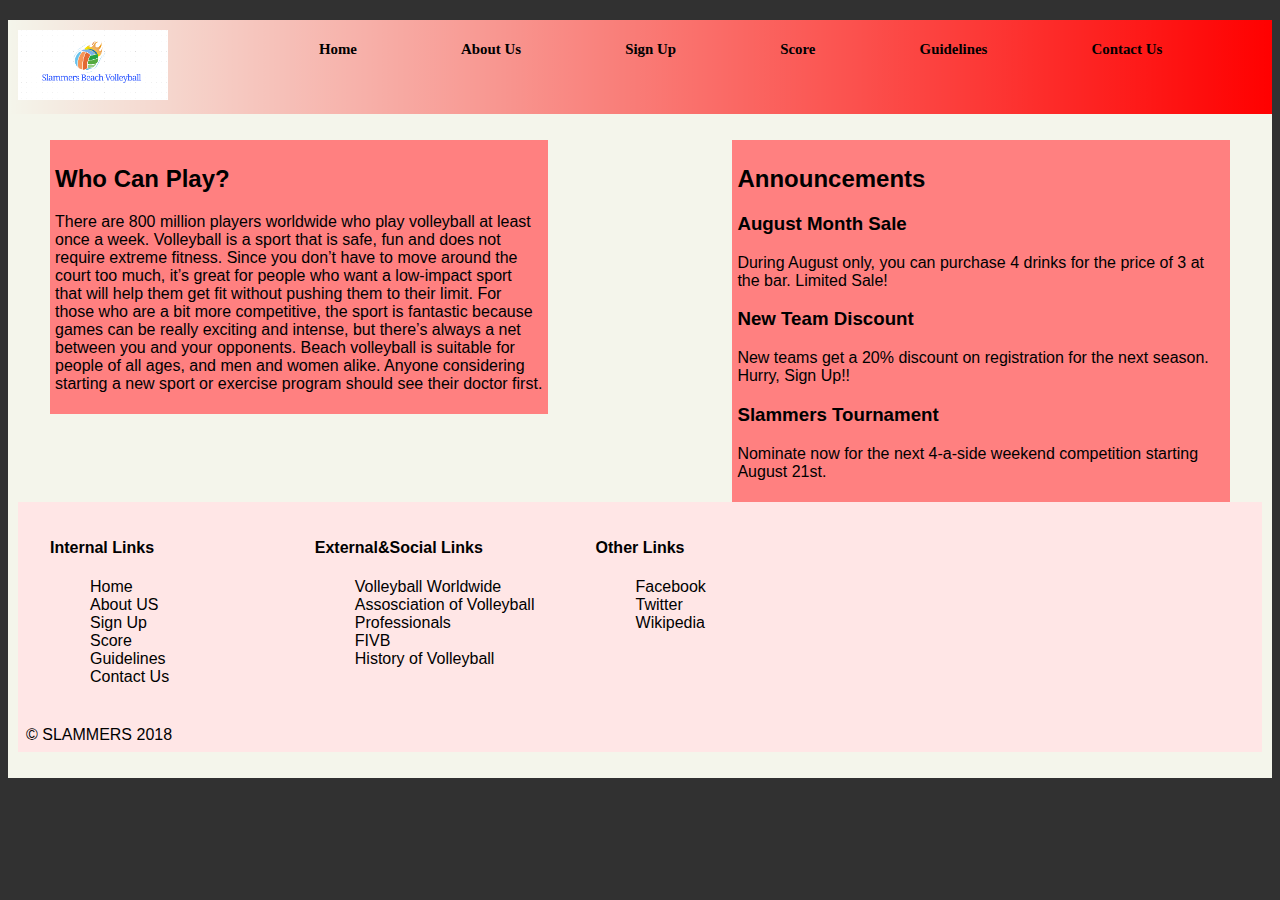
<file: jc431933/Website/index.html>
<!doctype html>
<html>
    <head>
        <meta charset="utf-8">
        <title>SLAMMERS VOLLEYBALL</title>
        <link href="http://fonts.googleapis.com/css?family=Love+Ya+Like+A+Sister" rel="stylesheet" type="text/css">
        <link rel="stylesheet" type="text/css" href="styles/main.css" />
        <link href="styles/responsive.css" rel="stylesheet"  media="screen and (max-width: 960px)">
        <meta name="viewport" content="width=device-width, initial-scale=1.0">
        <meta content="text/html; charset=utf-8" http-equiv="Content-Type">
    </head>
    
    <body>
        <div class="wrapper">
            <header>
       <img src='images/logo.png' style="width:150px; height:auto">
         
         <nav>

                <ul>
                    <li><a href="index.html">Home</a></li>
                    <li><a href="aboutus.html">About Us</a></li>
                    <li><a href="signup.html">Sign Up</a></li>
                    <li><a href="score.html">Score</a></li>
                    <li><a href="Guidelines.html">Guidelines</a></li>
                    <li><a href="contactus.html">Contact Us</a></li>
                </ul>
            </nav>
            
            </header>
            <div id ="content-wrapper">
                <section id="col1">
                  
                   <h2>Who Can Play?</h2>
                    <p>There are 800 million players worldwide who play volleyball at least once a week. Volleyball is a sport that is safe, fun and does not require extreme fitness. Since you don’t have to move around the court too much, it’s great for people who want a low-impact sport that will help them get fit without pushing them to their limit. For those who are a bit more competitive, the sport is fantastic because games can be really exciting and intense, but there’s always a net between you and your opponents. 
                    Beach volleyball is suitable for people of all ages, and men and women alike.
                    Anyone considering starting a new sport or exercise program should see their doctor first.</p>
                </section>
                <section id="col2">
                    <h2>Announcements</h2>
                   <h3>August Month Sale</h3>
                        <p> During August only, you can purchase 4 drinks for the price of 3 at the bar. Limited Sale!</p>
                    <h3>New Team Discount</h3>
                        <p>New teams get a 20% discount on registration for the next season. Hurry, Sign Up!!</p>
                        <h3>Slammers Tournament</h3>
                        <p> Nominate now for the next 4-a-side weekend competition starting <br>August 21st.</p>
            

                </section>
            
   <footer>
<div id="links-wrapper">
          <section id = "col3" class="footer-links-wrapper">
            <h4>Internal Links</h4>
                        <ul>
                    <li><a href="index.html">Home</a></li>
                    <li><a href="aboutus.html">About US</a></li>
                    <li><a href="signup.html">Sign Up</a></li>
                    <li><a href="score.html">Score</a></li>
                    <li><a href="guidelines.html">Guidelines</a></li>
                    <li><a href="contactus.html">Contact Us</a></li>
                </ul>
          </section>
          <section id = "col4" class="footer-links-wrapper">
            <h4>External&Social Links</h4>
                        <ul>
                        <li><a href="http://www.volleyball.org/ ">Volleyball Worldwide</a></li>
                            <li><a href="avp.com">Assosciation of Volleyball Professionals</a></li>
                            <li><a href="http://www.fivb.org/EN/beachvolleyball/ "> FIVB</a></li>
                            <li><a href="http://www.volleyball.org/whatis.html ">History of Volleyball</a></li>
                        </ul>
          </section>
          <section id = "col5" class="footer-links-wrapper">
            <h4>Other Links</h4>
                      
                        <ul>
                        <li><a href="https://www.facebook.com/Slammers-Beach-Volleyball-773157876228008/">Facebook</a></li>
                            <li><a href="twitter.com/Slammers-Beach-Volleyball">Twitter</a></li>
                            <li><a href="https://en.wikipedia.org/wiki/Volleyball">Wikipedia</a></li>
                        </ul>
          </section>
          </section>


        </div>
        <div id = "copyright-wrapper">
          <p>&#169; SLAMMERS 2018</p>
        </div>
</footer>
        </div>
        </div>
    </body>
</html>
</file>
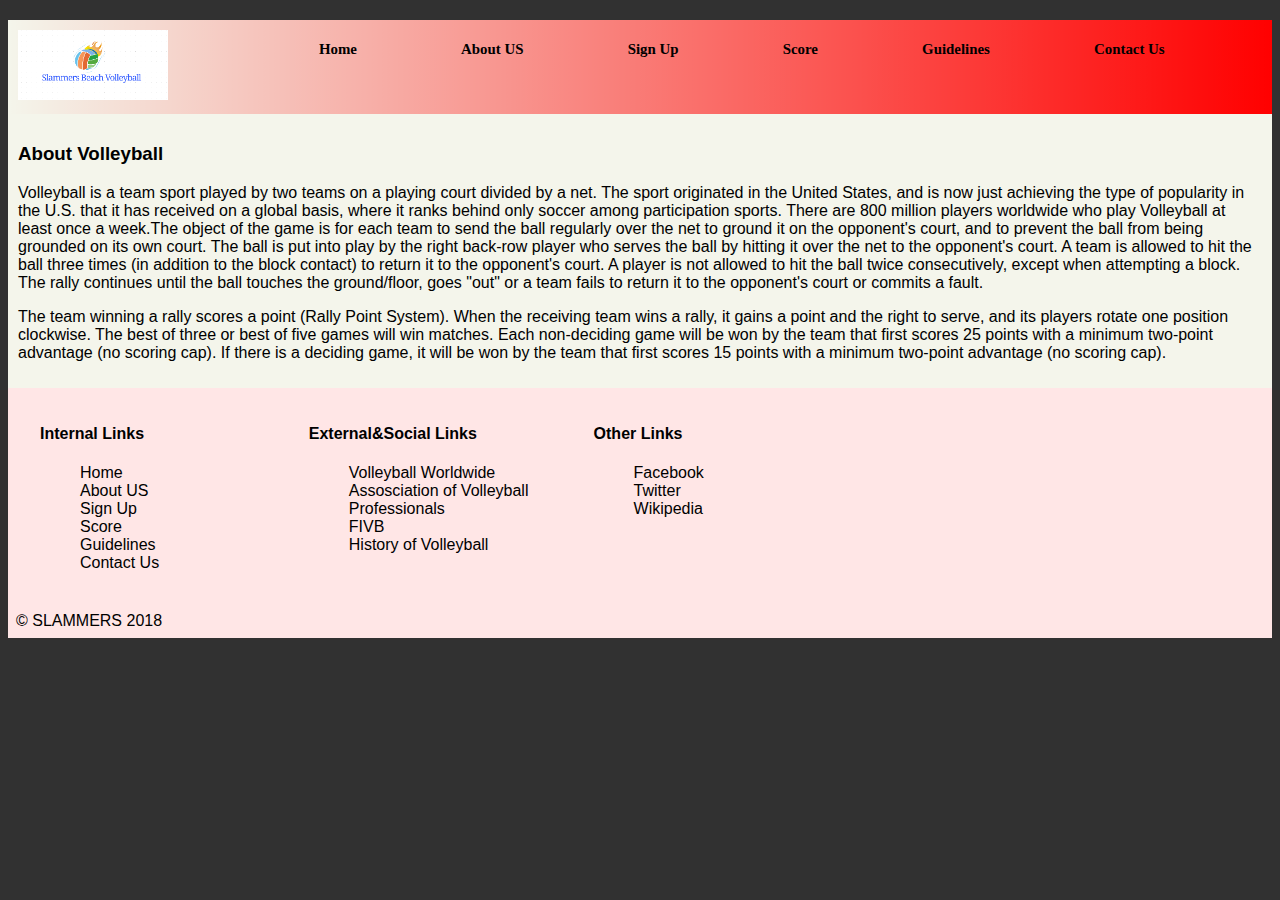
<file: jc431933/Website/aboutus.html>
<!doctype html>
<html>
    <head>
        <meta charset="utf-8">
        <title>SLAMMERS</title>
        <link href="http://fonts.googleapis.com/css?family=Love+Ya+Like+A+Sister" rel="stylesheet" type="text/css">
        <link rel="stylesheet" type="text/css" href="styles/main.css" />
        <link href="styles/responsive.css" rel="stylesheet"  media="screen and (max-width: 960px)">
        <meta name="viewport" content="width=device-width, initial-scale=1.0">
        <meta content="text/html; charset=utf-8" http-equiv="Content-Type">
    </head>
    

        <div class="wrapper">
             <header>
       <img src='images/logo.png' style="width:150px; height:auto">
         
         <nav>
                  <ul>
                   <li><a href="index.html">Home</a></li>
                    <li><a href="aboutus.html">About US</a></li>
                    <li><a href="signup.html">Sign Up</a></li>
                    <li><a href="score.html">Score</a></li>
                    <li><a href="guidelines.html">Guidelines</a></li>
                    <li><a href="contactus.html">Contact Us</a></li>
                </ul>
            </nav>
            </header>
            <div id ="content-wrapper">
                <h3>About Volleyball </h3>
                   <p>Volleyball is a team sport played by two teams on a playing court divided by a net. 
The sport originated in the United States, and is now just achieving the type of popularity in the U.S. that it has received on a global basis, where it ranks behind only soccer among participation sports. There are 800 million players worldwide who play Volleyball at least once a week.The object of the game is for each team to send the ball regularly over the net to ground it on the opponent's court, and to prevent the ball from being grounded on its own court. The ball is put into play by the right back-row player who serves the ball by hitting it over the net to the opponent's court. A team is allowed to hit the ball three times (in addition to the block contact) to return it to the opponent's court. A player is not allowed to hit the ball twice consecutively, except when attempting a block. The rally continues until the ball touches the ground/floor, goes "out" or a team fails to return it to the opponent's court or commits a fault. </p>
<p>The team winning a rally scores a point (Rally Point System). When the receiving team wins a rally, it gains a point and the right to serve, and its players rotate one position clockwise. The best of three or best of five games will win matches. Each non-deciding game will be won by the team that first scores 25 points with a minimum two-point advantage (no scoring cap). If there is a deciding game, it will be won by the team that first scores 15 points with a minimum two-point advantage (no scoring cap). 
</p>
            </div>
<footer>
<div id="links-wrapper">
          <section id = "col3" class="footer-links-wrapper">
            <h4>Internal Links</h4>
                        <ul>
                    <li><a href="index.html">Home</a></li>
                    <li><a href="aboutus.html">About US</a></li>
                    <li><a href="signup.html">Sign Up</a></li>
                    <li><a href="score.html">Score</a></li>
                    <li><a href="guidelines.html">Guidelines</a></li>
                    <li><a href="contactus.html">Contact Us</a></li>
                </ul>
          </section>
          <section id = "col4" class="footer-links-wrapper">
            <h4>External&Social Links</h4>
                        <ul>
                        <li><a href="http://www.volleyball.org/ ">Volleyball Worldwide</a></li>
                            <li><a href="avp.com">Assosciation of Volleyball Professionals</a></li>
                            <li><a href="http://www.fivb.org/EN/beachvolleyball/ "> FIVB</a></li>
                            <li><a href="http://www.volleyball.org/whatis.html ">History of Volleyball</a></li>
                        </ul>
          </section>
          <section id = "col5" class="footer-links-wrapper">
            <h4>Other Links</h4>
                      
                        <ul>
                        <li><a href="https://www.facebook.com/Slammers-Beach-Volleyball-773157876228008/">Facebook</a></li>
                            <li><a href="twitter.com/Slammers-Beach-Volleyball">Twitter</a></li>
                            <li><a href="https://en.wikipedia.org/wiki/Volleyball">Wikipedia</a></li>
                        </ul>
          </section>
          </section>


        </div>
        <div id = "copyright-wrapper">
          <p>&#169; SLAMMERS 2018</p>
        </div>
</footer>
        </div>
    </body>
</html>
</file>
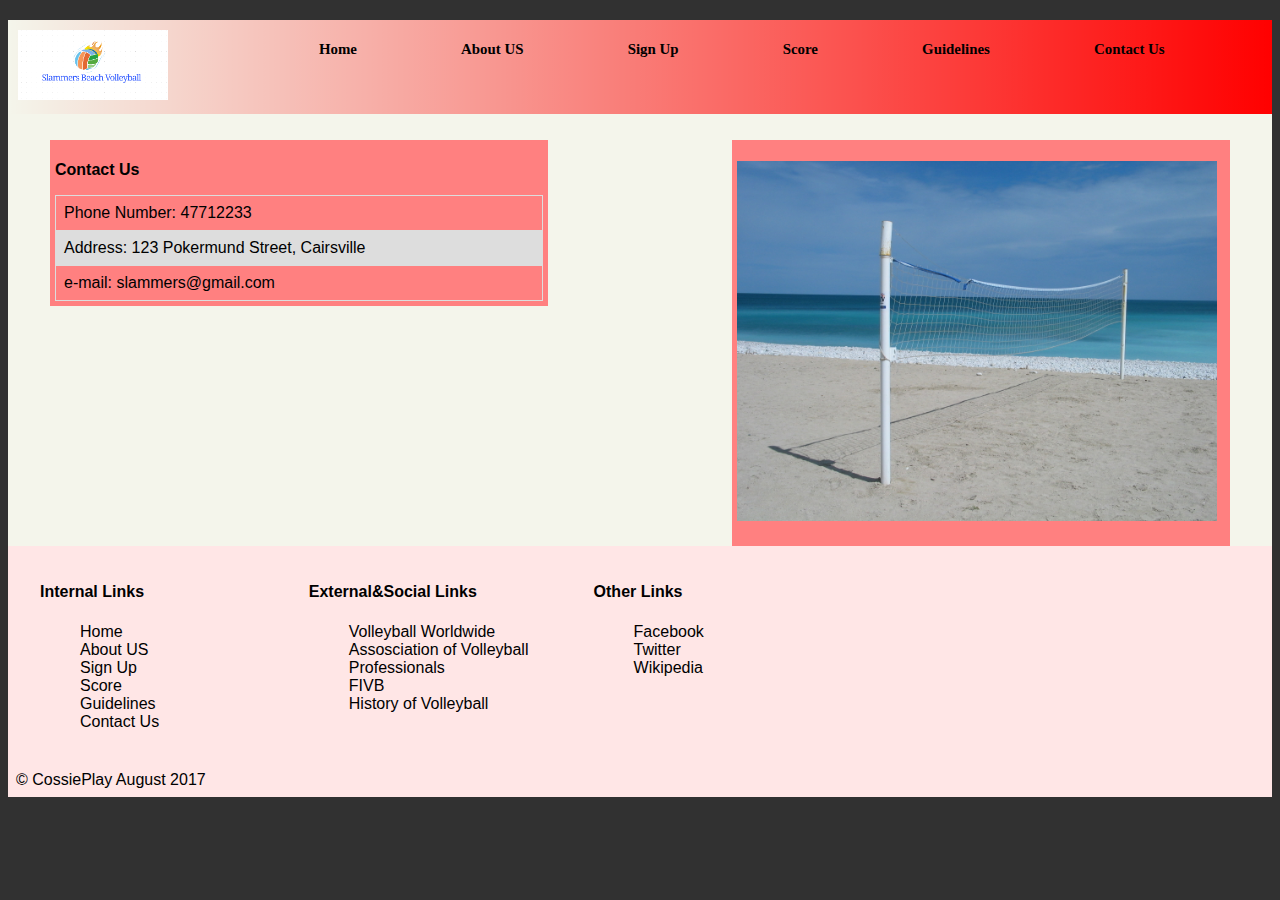
<file: jc431933/Website/contactus.html>
<!doctype html>
<html>
    <head>
        <meta charset="utf-8">
        <title>SLAMMERS</title>
        <link href="http://fonts.googleapis.com/css?family=Love+Ya+Like+A+Sister" rel="stylesheet" type="text/css">
        <link rel="stylesheet" type="text/css" href="styles/main.css" />
        <link href="styles/responsive.css" rel="stylesheet"  media="screen and (max-width: 960px)">
        <meta name="viewport" content="width=device-width, initial-scale=1.0">
        <meta content="text/html; charset=utf-8" http-equiv="Content-Type">
    </head>
    <div class="wrapper">
          <header>
       <img src='images/logo.png' style="width:150px; height:auto">
         
         <nav>
            
                 <ul>
                    <li><a href="index.html">Home</a></li>
                    <li><a href="aboutus.html">About US</a></li>
                    <li><a href="signup.html">Sign Up</a></li>
                    <li><a href="score.html">Score</a></li>
                    <li><a href="guidelines.html">Guidelines</a></li>
                    <li><a href="contactus.html">Contact Us</a></li>
          </ul>
        </nav>
        </header>
        <div id ="content-wrapper">
            <section id="col1">
                    <p><strong>Contact Us</strong> <p>
                	<table>
                        <tr><td> Phone Number: 47712233 <br /></td></tr>
                        <tr><td> Address: 123 Pokermund Street, Cairsville  <br /></td></tr>
                        <tr><td> e-mail: slammers@gmail.com <br /></td></tr>
                    </table>        
            </section>
            <section id="col2">
                <p><img src="images/2.jpg" style="width:480px; height:auto"></p>
            </section>
        </div>
        <footer>
<div id="links-wrapper">
          <section id = "col3" class="footer-links-wrapper">
            <h4>Internal Links</h4>
            <ul>
                    <li><a href="index.html">Home</a></li>
                    <li><a href="aboutus.html">About US</a></li>
                    <li><a href="signup.html">Sign Up</a></li>
                    <li><a href="score.html">Score</a></li>
                    <li><a href="guidelines.html">Guidelines</a></li>
                    <li><a href="contactus.html">Contact Us</a></li>
            </ul>
          </section>
          <section id = "col4" class="footer-links-wrapper">
            <h4>External&Social Links</h4>
                        <ul>
                        <li><a href="http://www.volleyball.org/ ">Volleyball Worldwide</a></li>
                            <li><a href="avp.com">Assosciation of Volleyball Professionals</a></li>
                            <li><a href="http://www.fivb.org/EN/beachvolleyball/ "> FIVB</a></li>
                            <li><a href="http://www.volleyball.org/whatis.html ">History of Volleyball</a></li>
                        </ul>
          </section>
          <section id = "col5" class="footer-links-wrapper">
            <h4>Other Links</h4>
                      
                        <ul>
                        <li><a href="https://www.facebook.com/Slammers-Beach-Volleyball-773157876228008/">Facebook</a></li>
                            <li><a href="twitter.com/Slammers-Beach-Volleyball">Twitter</a></li>
                            <li><a href="https://en.wikipedia.org/wiki/Volleyball">Wikipedia</a></li>
                        </ul>
          </section>
          </section>


        </div>
        <div id = "copyright-wrapper">
          <p>&#169; CossiePlay August 2017</p>
        </div>
</footer>
    </div>
</body>
</html>
</file>
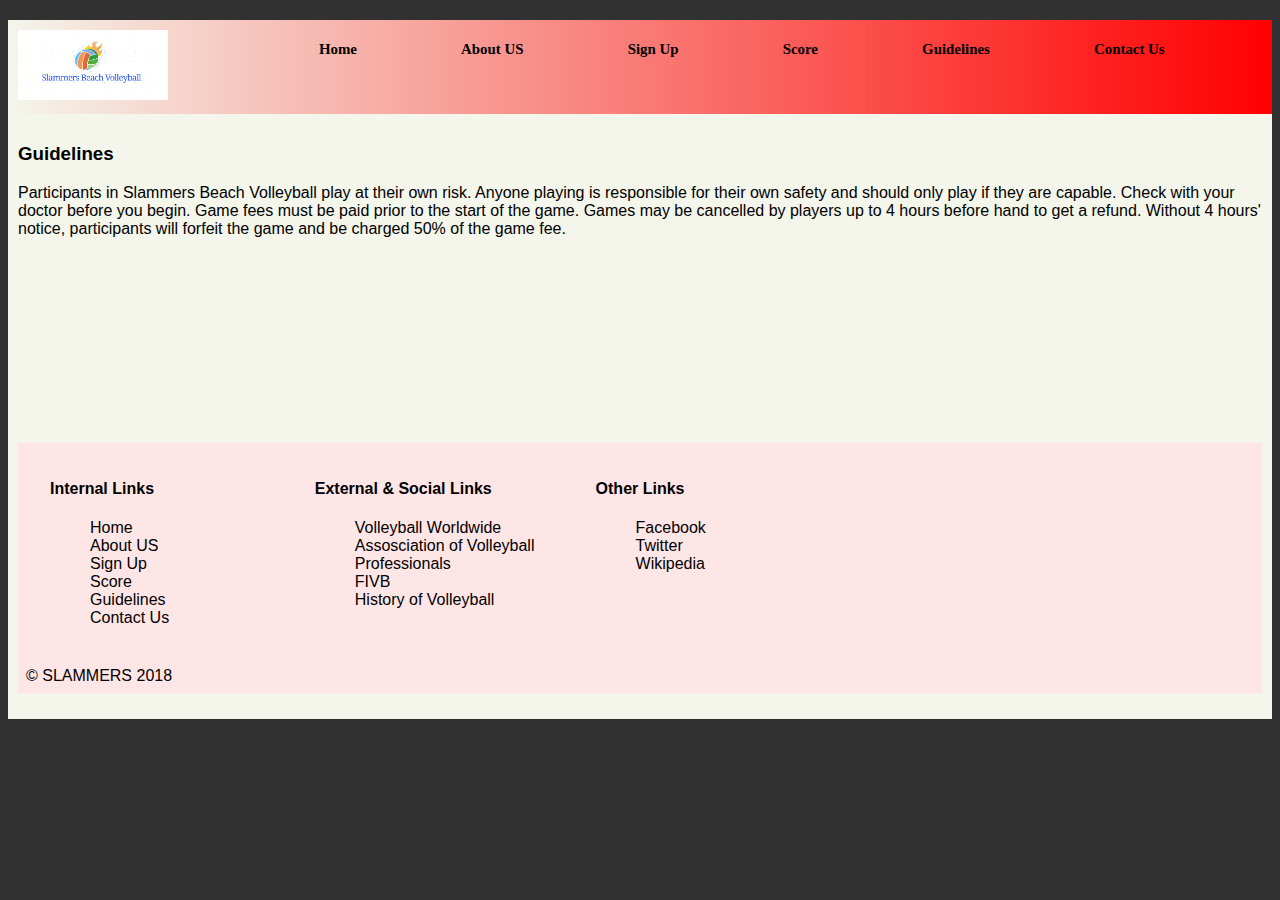
<file: jc431933/Website/guidelines.html>
<!doctype html>
<html>
    <head>
        <meta charset="utf-8">
        <title>SLAMMERS</title>
        <link href="http://fonts.googleapis.com/css?family=Love+Ya+Like+A+Sister" rel="stylesheet" type="text/css">
        <link rel="stylesheet" type="text/css" href="styles/main.css" />
        <link href="styles/responsive.css" rel="stylesheet"  media="screen and (max-width: 960px)">
        <meta name="viewport" content="width=device-width, initial-scale=1.0">
        <meta content="text/html; charset=utf-8" http-equiv="Content-Type">
    </head>
    

        <div class="wrapper">
            <header>
       <img src='images/logo.png' style="width:150px; height:auto">
         
         <nav>
                <ul>
                    <li><a href="index.html">Home</a></li>
                    <li><a href="aboutus.html">About US</a></li>
                    <li><a href="signup.html">Sign Up</a></li>
                    <li><a href="score.html">Score</a></li>
                    <li><a href="guidelines.html">Guidelines</a></li>
                    <li><a href="contactus.html">Contact Us</a></li>
          </ul>
            </nav>
            </header>
            <div id ="content-wrapper">
                <div style=height:300px;>
                <h3>Guidelines</h3>
                    <p >Participants in Slammers Beach Volleyball play at their own risk. Anyone playing is responsible for their own safety and should only play if they are capable. Check with your doctor before you begin.
Game fees must be paid prior to the start of the game. Games may be cancelled by players up to 4 hours before hand to get a refund. Without 4 hours' notice, participants will forfeit the game and be charged 50% of the game fee.
</p>            </div><div>
           <footer>
<div id="links-wrapper">
          <section id = "col3" class="footer-links-wrapper">
            <h4>Internal Links</h4>
            <ul>
                    <li><a href="index.html">Home</a></li>
                    <li><a href="aboutus.html">About US</a></li>
                    <li><a href="signup.html">Sign Up</a></li>
                    <li><a href="score.html">Score</a></li>
                    <li><a href="guidelines.html">Guidelines</a></li>
                    <li><a href="contactus.html">Contact Us</a></li>
          </ul>
          </section>
          <section id = "col4" class="footer-links-wrapper">
            <h4>External & Social Links</h4>
                        <ul>
                        <li><a href="http://www.volleyball.org/ ">Volleyball Worldwide</a></li>
                            <li><a href="avp.com">Assosciation of Volleyball Professionals</a></li>
                            <li><a href="http://www.fivb.org/EN/beachvolleyball/ "> FIVB</a></li>
                            <li><a href="http://www.volleyball.org/whatis.html ">History of Volleyball</a></li>
                        </ul>
          </section>
          <section id = "col5" class="footer-links-wrapper">
            <h4>Other Links</h4>
                      
                        <ul>
                        <li><a href="https://www.facebook.com/Slammers-Beach-Volleyball-773157876228008/">Facebook</a>
                        </li>
                            <li><a href="twitter.com/Slammers-Beach-Volleyball">Twitter</a></li>
                            <li><a href="https://en.wikipedia.org/wiki/Volleyball">Wikipedia</a></li>
                        </ul>
          </section>
          </section>


        </div>
        <div id = "copyright-wrapper">
          <p>&#169; SLAMMERS 2018</p>
        </div>
</footer>
        </div>
    </body>
</html>
</file>
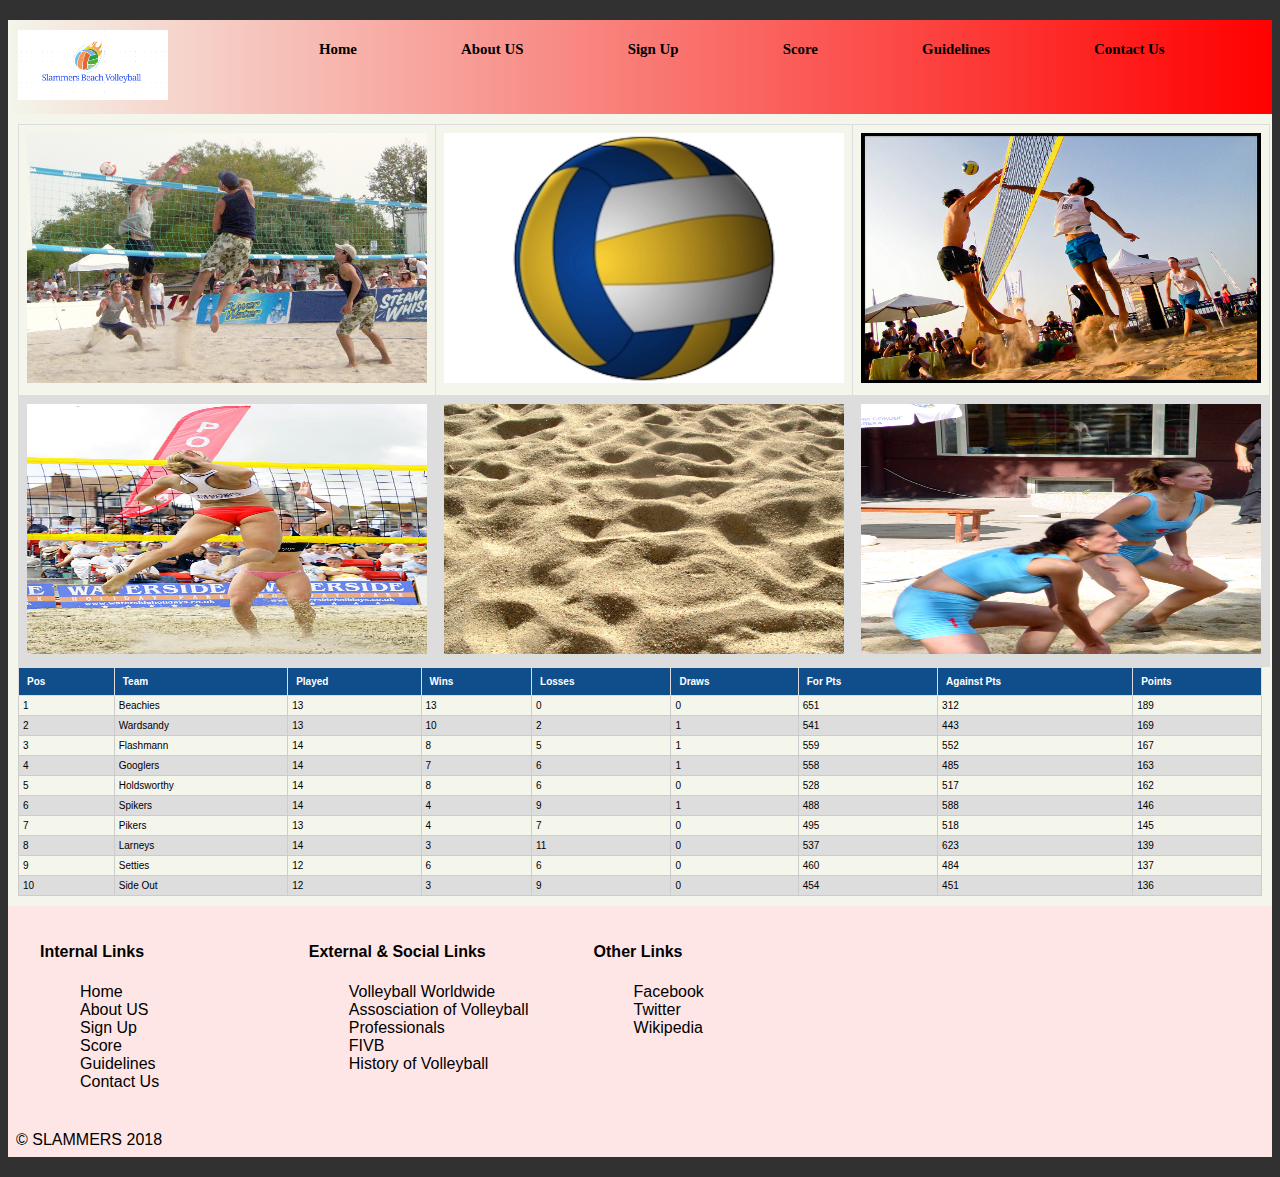
<file: jc431933/Website/score.html>
<!doctype html>
<html>
    <head>
        <meta charset="utf-8">
        <title>SLAMMERS</title>
        <link href="http://fonts.googleapis.com/css?family=Love+Ya+Like+A+Sister" rel="stylesheet" type="text/css">
        <link rel="stylesheet" type="text/css" href="styles/main.css" />
        <link href="styles/responsive.css" rel="stylesheet"  media="screen and (max-width: 960px)">
        <meta name="viewport" content="width=device-width, initial-scale=1.0">
        <meta content="text/html; charset=utf-8" http-equiv="Content-Type">
    </head>
    

        <div class="wrapper">
             <header>
       <img src='images/logo.png' style="width:150px; height:auto">
         
         <nav>
                   <ul>
                    <li><a href="index.html">Home</a></li>
                    <li><a href="aboutus.html">About US</a></li>
                    <li><a href="signup.html">Sign Up</a></li>
                    <li><a href="score.html">Score</a></li>
                    <li><a href="guidelines.html">Guidelines</a></li>
                    <li><a href="contactus.html">Contact Us</a></li>
                </ul>
            </nav>
            </header>
            <div id ="content-wrapper">
            

 
    <table id="tabimage">
    <tr>
        <td><img src="images/1.jpg" ></td>
        <td><img src="images/contact_us.jpg" ></td>
        <td><img src="images/3.jpg" ></td>
        
    </tr>
    <tr>
        <td><img src="images/4.jpg" ></td>
        <td><img src="images/5.jpg" ></td>
        <td><img src="images/6.jpg" ></td>
    </tr>
    </table>
    <style type="text/css">
  table.tableizer-table {
    font-size: 10px;
    border: 1px solid #CCC; 
    font-family: Arial, Helvetica, sans-serif;
  } 
  .tableizer-table td {
    padding: 4px;
    margin: 3px;
    border: 1px solid #CCC;
  }
  .tableizer-table th {
    background-color: #104E8B; 
    color: #FFF;
    font-weight: bold;
  }
</style>
<table class="tableizer-table">
<thead><tr class="tableizer-firstrow"><th>Pos</th><th>Team</th><th>Played</th><th>Wins</th><th>Losses</th><th>Draws</th><th>For Pts</th><th>Against Pts</th><th>Points</th></tr></thead><tbody>
 <tr><td>1</td><td>Beachies</td><td>13</td><td>13</td><td>0</td><td>0</td><td>651</td><td>312</td><td>189</td></tr>
 <tr><td>2</td><td>Wardsandy</td><td>13</td><td>10</td><td>2</td><td>1</td><td>541</td><td>443</td><td>169</td></tr>
 <tr><td>3</td><td>Flashmann</td><td>14</td><td>8</td><td>5</td><td>1</td><td>559</td><td>552</td><td>167</td></tr>
 <tr><td>4</td><td>Googlers</td><td>14</td><td>7</td><td>6</td><td>1</td><td>558</td><td>485</td><td>163</td></tr>
 <tr><td>5</td><td>Holdsworthy</td><td>14</td><td>8</td><td>6</td><td>0</td><td>528</td><td>517</td><td>162</td></tr>
 <tr><td>6</td><td>Spikers</td><td>14</td><td>4</td><td>9</td><td>1</td><td>488</td><td>588</td><td>146</td></tr>
 <tr><td>7</td><td>Pikers</td><td>13</td><td>4</td><td>7</td><td>0</td><td>495</td><td>518</td><td>145</td></tr>
 <tr><td>8</td><td>Larneys</td><td>14</td><td>3</td><td>11</td><td>0</td><td>537</td><td>623</td><td>139</td></tr>
 <tr><td>9</td><td>Setties</td><td>12</td><td>6</td><td>6</td><td>0</td><td>460</td><td>484</td><td>137</td></tr>
 <tr><td>10</td><td>Side Out</td><td>12</td><td>3</td><td>9</td><td>0</td><td>454</td><td>451</td><td>136</td></tr>
</tbody></table>

</div>
<footer>
<div id="links-wrapper">
          <section id = "col3" class="footer-links-wrapper">
            <h4>Internal Links</h4>
                      <ul>
                    <li><a href="index.html">Home</a></li>
                    <li><a href="aboutus.html">About US</a></li>
                    <li><a href="signup.html">Sign Up</a></li>
                    <li><a href="score.html">Score</a></li>
                    <li><a href="guidelines.html">Guidelines</a></li>
                    <li><a href="contactus.html">Contact Us</a></li>
                </ul>
          </section>
          <section id = "col4" class="footer-links-wrapper">
            <h4>External & Social Links</h4>
                        <ul>
                        <li><a href="http://www.volleyball.org/ ">Volleyball Worldwide</a></li>
                            <li><a href="avp.com">Assosciation of Volleyball Professionals</a></li>
                            <li><a href="http://www.fivb.org/EN/beachvolleyball/ "> FIVB</a></li>
                            <li><a href="http://www.volleyball.org/whatis.html ">History of Volleyball</a></li>
                        </ul>
          </section>
          <section id = "col5" class="footer-links-wrapper">
            <h4>Other Links</h4>
                      
                        <ul>
                        <li><a href="https://www.facebook.com/Slammers-Beach-Volleyball-773157876228008/">Facebook</a></li>
                            <li><a href="twitter.com/Slammers-Beach-Volleyball">Twitter</a></li>
                            <li><a href="https://en.wikipedia.org/wiki/Volleyball">Wikipedia</a></li>
                        </ul>
          </section>
          </section>


        </div>
        <div id = "copyright-wrapper">
          <p>&#169; SLAMMERS 2018</p>
        </div>
</footer>
        </div>
    </body>
</html>
</file>
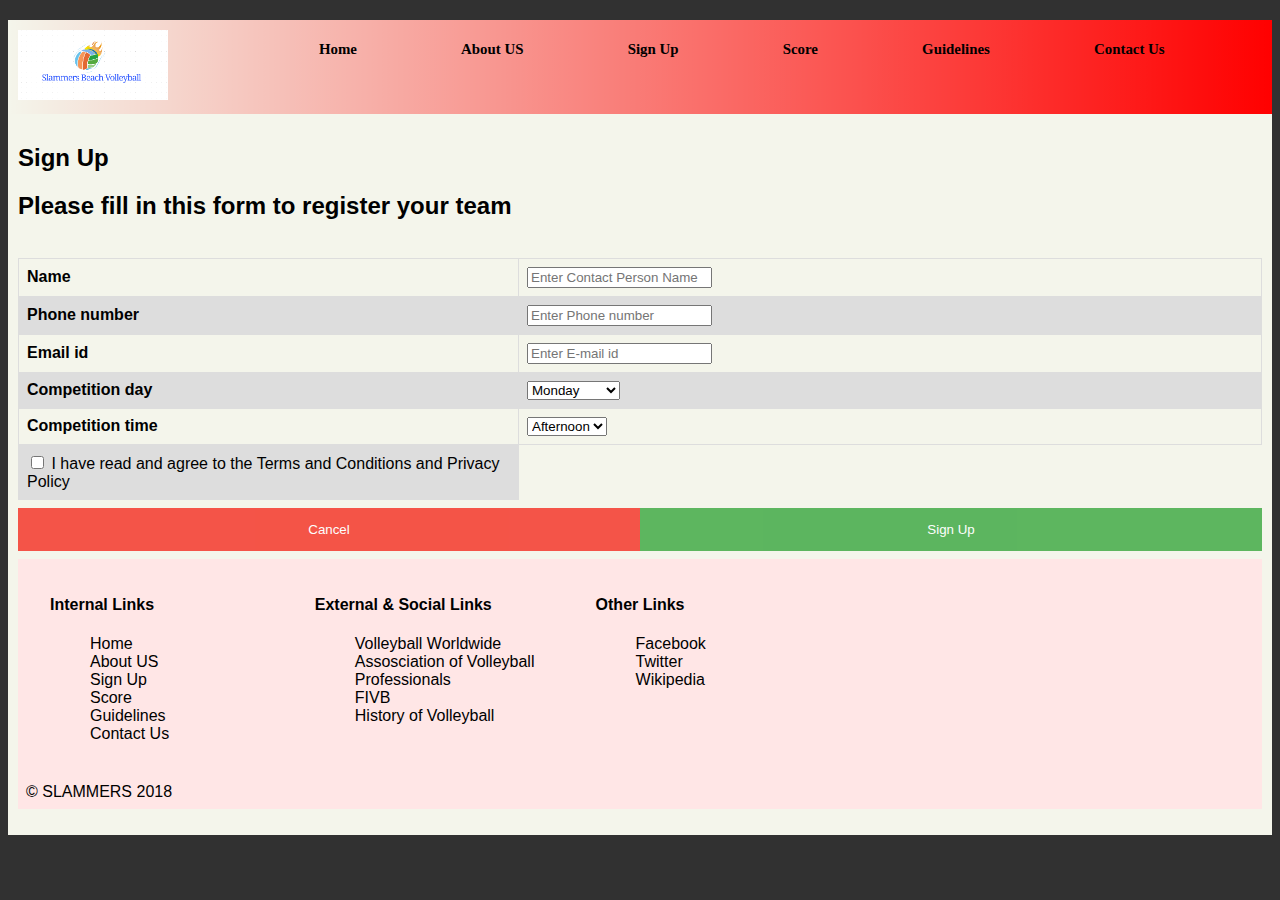
<file: jc431933/Website/signup.html>
<!doctype html>
<html>
    <head>
        <meta charset="utf-8">
        <title>SLAMMERS</title>
        <link href="http://fonts.googleapis.com/css?family=Love+Ya+Like+A+Sister" rel="stylesheet" type="text/css">
        <link rel="stylesheet" type="text/css" href="styles/main.css" />
        <link href="styles/responsive.css" rel="stylesheet"  media="screen and (max-width: 960px)">
        <meta name="viewport" content="width=device-width, initial-scale=1.0">
        <meta content="text/html; charset=utf-8" http-equiv="Content-Type">
    </head>
    

        <div class="wrapper">
         <header>
       <img src='images/logo.png' style="width:150px; height:auto">
         
         <nav>
                   <ul>
                    <li><a href="index.html">Home</a></li>
                    <li><a href="aboutus.html">About US</a></li>
                    <li><a href="signup.html">Sign Up</a></li>
                    <li><a href="score.html">Score</a></li>
                    <li><a href="guidelines.html">Guidelines</a></li>
                    <li><a href="contactus.html">Contact Us</a></li>
          </ul>
            </nav>
            </header>
            <div id ="content-wrapper">
                <h2>Sign Up</h2>
    <p><h2>Please fill in this form to register your team</h2></p>
    <br>
<table>
    <tr><td style= width:500px;><label for="name"><b>Name</b></label></td><td><input type="text" placeholder="Enter Contact Person Name " name="name" required></td></tr>
    <tr><td><label for="Pno"><b>Phone number</b></label></td><td><input type="number" placeholder="Enter Phone number" name="Pno" required></td></tr>
    <tr><td><label for="email"><b>Email id</b></label></td><td><input type="text" placeholder="Enter E-mail id" name="email" required></td></tr>
    
   

    
    
  <tr><td>

    <label for="cday"><b>Competition day</b></label></td>
   <td> <select>
        <option value="Monday">Monday</option>
        <option value="Tuesday">Tuesday</option>
        <option value="Wednesday">Wednesday</option>
        <option value="Thursday">Thursday</option>
        <option value="Friday">Friday</option>
        <option value="Saturday">Saturday</option>
</select></td></tr>

<tr><td>
 
    <label for="ctime"><b>Competition time</b></label></td>
       <td> <select>
            <option value="Afternoon">Afternoon</option>
            <option value="Evening">Evening</option>
            </select></td></tr>
<tr><td>
<input type="checkbox" name="checkbox" value="check" id="agree" /> I have read and agree to the Terms and Conditions and Privacy Policy
</td></tr></table> 
    <div class="clearfix">
      <button type="button" class="cancelbtn">Cancel</button>
     <button type="submit" class="signupbtn">Sign Up</button>
    </div>
 
    <footer>
<div id="links-wrapper">
          <section id = "col3" class="footer-links-wrapper">
            <h4>Internal Links</h4>
                        <ul>
                    <li><a href="index.html">Home</a></li>
                    <li><a href="aboutus.html">About US</a></li>
                    <li><a href="signup.html">Sign Up</a></li>
                    <li><a href="score.html">Score</a></li>
                    <li><a href="guidelines.html">Guidelines</a></li>
                    <li><a href="contactus.html">Contact Us</a></li>
          </ul>
          </section>
          <section id = "col4" class="footer-links-wrapper">
            <h4>External & Social Links</h4>
                        <ul>
                        <li><a href="http://www.volleyball.org/ ">Volleyball Worldwide</a></li>
                            <li><a href="avp.com">Assosciation of Volleyball Professionals</a></li>
                            <li><a href="http://www.fivb.org/EN/beachvolleyball/ "> FIVB</a></li>
                            <li><a href="http://www.volleyball.org/whatis.html ">History of Volleyball</a></li>
                        </ul>
          </section>
          <section id = "col5" class="footer-links-wrapper">
            <h4>Other Links</h4>
                      
                        <ul>
                        <li><a href="https://www.facebook.com/Slammers-Beach-Volleyball-773157876228008/">Facebook</a></li>
                            <li><a href="twitter.com/Slammers-Beach-Volleyball">Twitter</a></li>
                            <li><a href="https://en.wikipedia.org/wiki/Volleyball">Wikipedia</a></li>
                        </ul>
          </section>
          </section>


        </div>
        <div id = "copyright-wrapper">
          <p>&#169; SLAMMERS 2018</p>
        </div>
</footer>

    </body>
</html>
</file>
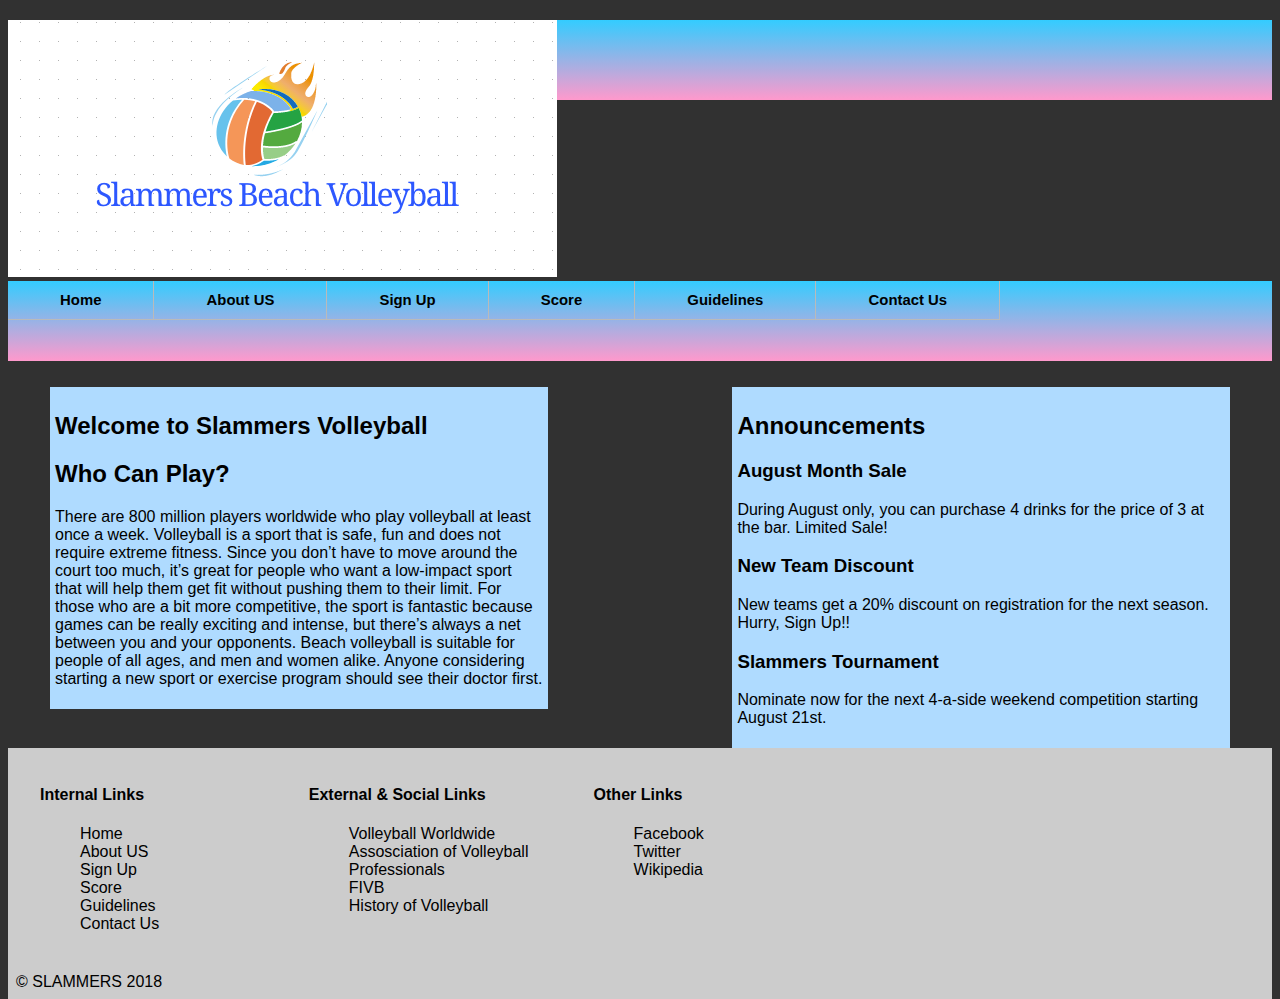
<file: jc431933/Website/test.html>
<!doctype html>
<html>
    <head>
        <meta charset="utf-8">
        <title>SLAMMERS VOLLEYBALL</title>
        <link href="http://fonts.googleapis.com/css?family=Love+Ya+Like+A+Sister" rel="stylesheet" type="text/css">
        <link rel="stylesheet" type="text/css" href="styles/main_test.css" />
        <link href="styles/responsive.css" rel="stylesheet"  media="screen and (max-width: 960px)">
        <meta name="viewport" content="width=device-width, initial-scale=1.0">
        <meta content="text/html; charset=utf-8" http-equiv="Content-Type">
    </head>
    
    <body>
        <div class="wrapper">
          <div class="navigation-bar">


    <div id="navigation-container">

      <img src="images/logo.png">

            <nav class="navigation-bar">
               
                <ul>
                    <li><a href="index.html">Home</a></li>
                    <li><a href="aboutus.html">About US</a></li>
                    <li><a href="signup.html">Sign Up</a></li>
                    <li><a href="score.html">Score</a></li>
                    <li><a href="guidelines.html">Guidelines</a></li>
                    <li><a href="contactus.html">Contact Us</a></li>
                </ul>
            
            </nav>
         
           </div>
           
            <div id ="content-wrapper">
                <section id="col1">
                    <h2>Welcome to Slammers Volleyball</h2>
                   <h2>Who Can Play?</h2>
                    <p>There are 800 million players worldwide who play volleyball at least once a week. Volleyball is a sport that is safe, fun and does not require extreme fitness. Since you don’t have to move around the court too much, it’s great for people who want a low-impact sport that will help them get fit without pushing them to their limit. For those who are a bit more competitive, the sport is fantastic because games can be really exciting and intense, but there’s always a net between you and your opponents. 
                    Beach volleyball is suitable for people of all ages, and men and women alike.
                    Anyone considering starting a new sport or exercise program should see their doctor first.</p>
                </section>
                <section id="col2">
                    <h2>Announcements</h2>
                   <h3>August Month Sale</h3>
                        <p> During August only, you can purchase 4 drinks for the price of 3 at the bar. Limited Sale!</p>
                    <h3>New Team Discount</h3>
                        <p>New teams get a 20% discount on registration for the next season. Hurry, Sign Up!!</p>
                        <h3>Slammers Tournament</h3>
                        <p> Nominate now for the next 4-a-side weekend competition starting <br>August 21st.</p>
            

                </section>
            </div>
           <footer>
<div id="links-wrapper">
<section id = "col3" class="footer-links-wrapper">
            <h4>Internal Links</h4>
            <ul>
                    <li><a href="index.html">Home</a></li>
                    <li><a href="aboutus.html">About US</a></li>
                    <li><a href="signup.html">Sign Up</a></li>
                    <li><a href="score.html">Score</a></li>
                    <li><a href="guidelines.html">Guidelines</a></li>
                    <li><a href="contactus.html">Contact Us</a></li>
          </ul>
          </section>
          <section id = "col4" class="footer-links-wrapper">
            <h4>External & Social Links</h4>
                        <ul>
                        <li><a href="http://www.volleyball.org/ ">Volleyball Worldwide</a></li>
                            <li><a href="avp.com">Assosciation of Volleyball Professionals</a></li>
                            <li><a href="http://www.fivb.org/EN/beachvolleyball/ "> FIVB</a></li>
                            <li><a href="http://www.volleyball.org/whatis.html ">History of Volleyball</a></li>
                        </ul>
          </section>
          <section id = "col5" class="footer-links-wrapper">
            <h4>Other Links</h4>
                      
                        <ul>
                        <li><a href="https://www.facebook.com/Slammers-Beach-Volleyball-773157876228008/">Facebook</a></li>
                            <li><a href="twitter.com/Slammers-Beach-Volleyball">Twitter</a></li>
                            <li><a href="https://en.wikipedia.org/wiki/Volleyball">Wikipedia</a></li>
                        </ul>
          </section>
          </section>


        </div>
        <div id = "copyright-wrapper">
          <p>&#169; SLAMMERS 2018</p>
        </div>
</footer>
        </div>
    </body>
</html>
</file>
<file: jc431933/Website/styles/main.css>
@charset "utf-8";
/* CSS Document */

body{
	font-family: verdna;
	background-color:#313131;
}
div.wrapper {
	background-color: #f4f5eb;
	margin: 20px auto;
}

header {
	font-family: verdna;
	 /* For browsers that do not support gradients */
    background: linear-gradient(to right, rgba(255,0,0,0), rgba(255,0,0,1)); /* Standard syntax (must be last) */
	padding:10px;
	color:#F4F5EB;
} 


header table {
	width: 98%;
}
header p {
	font-family: verdna;
	letter-spacing: 4px;
	font-size: 72px;
} 

nav ul {
	clear:both;
	margin: 0;
	padding: 0;
}

nav ul li {
	list-style: none;
	float: left;
	font-size: 93%;
}


nav ul li a{
	display: block;
	height:auto;
	font-weight: bold;
	color: #000;
	
	padding: .735em 3.5em; /* 10px 15px */
	text-decoration: none;

}

nav ul li a:hover {
	background:#CDCCB7;
	border: 1px solid #b9b8a5;
}

nav form {
	padding: 8.5px 50px;
}
nav {
	width:80%;
	clear:both;
	float: right;	
}
.logo{
    float:left;
}

#content-wrapper{
	padding:10px;
	clear:both;
}

#col1 {
	background-color:#FF8080;
	padding:5px;
	float: left;
	width: 40%;
	margin: 1em 1em 1em 2em;
}

#col2 {
	background-color:#FF8080;
	padding:5px;
	float: right;
	width: 40%;
	margin: 1em 2em 0 0;
}

footer {
	background-color:#ffe6e6;
	clear:both;
}

#col3 {
	background-color:#ffe6e6;
	float: left;
	width: 20%;
	margin: 1em 1em 1em 2em;
}

#col4 {
	background-color:#ffe6e6;
	float: left;
	width: 20%;
	margin: 1em 2em 0 0;
}

#col5 {
	background-color:#ffe6e6;
	float: left;
	width: 20%;
	margin: 1em 2em 0 0;
}
#copyright-wrapper p {
	background-color:#ffe6e6;
	clear:both;	
	padding: .5em 0 .5em .5em;
	background-repeat: repeat-x;
	position: bottom;
}

footer #links-wrapper .footer-links-wrapper ul li a{
	text-decoration:none;
	color:black;
}

footer #links-wrapper .footer-links-wrapper ul li {
	list-style: none;	
}
#tabimage tr td img
{ width: 400px;
height: 250px;
}
{
	 font-family: arial, sans-serif;
    border-collapse: collapse;
    width: 60%;
    border-color: black;
    align-self: centre;
}
              table
              {
                font-family: arial, sans-serif;
                border-collapse: collapse;
                width: 100%;
              }
            td, th 
            {
                    border: 1px solid #dddddd;
                    text-align: left;
                    padding: 8px;
              }

tr:nth-child(even) {
    background-color: #dddddd;
}

body {font-family: Arial, Helvetica, sans-serif;}
* {box-sizing: border-box}

/* Full-width input fields */

}

hr {
    border: 1px solid #f1f1f1;
    margin-bottom: 25px;
}

/* Set a style for all buttons */
button {
    background-color: #4CAF50;
    color: white;
    padding: 14px 20px;
    margin: 8px 0;
    border: none;
    cursor: pointer;
    width: 100%;
    opacity: 0.9;
}

button:hover {
    opacity:1;
}

/* Extra styles for the cancel button */
.cancelbtn {
    padding: 14px 20px;
    background-color: #f44336;
}

/* Float cancel and signup buttons and add an equal width */
.cancelbtn, .signupbtn {
  float: left;
  width: 50%;
}

/* Add padding to container elements */
.container {
    padding: 16px;
}

/* Clear floats */
.clearfix::after {
    content: "";
    clear: both;
    display: table;
}

/* Change styles for cancel button and signup button on extra small screens */
@media screen and (max-width: 300px) {
    .cancelbtn, .signupbtn {
       width: 100%;
    }
}

}
</file>
<file: jc431933/Website/styles/responsive.css>
/* responsive.css  */

@media screen and (min-width: 31.25em) {
	nav ul li {
 		width: 33%;
	}
	#col1 {
		width: 43%;
	 }
	#col2 {
 		width: 43%;
	}
	#col3 {
 		clear: both;
 		float: none;
 		width: 90%;
	 	margin: 0 1em 1em 1.5em;
	}
	#col3 img {
 		float: left;
		width: 30%;
		margin: .5em 1em 1em 0;
	}
	div.wrapper 
	{
		min-width: 600px;
	}
}

@media screen and (max-width: 31.25em ) {
	header h1 {
 		font-size: 48px;
 		padding: 0;
 		text-align: center;
	}

	nav ul li {
		width: 50%;
	}

	#col1, #col2, #col3 {
 		margin: 0;
 		float: none;
 		width: 100%;
	}

	img {
 		display: block;
 		margin: 0 auto;
	}
}
</file>
<file: jc431933/Website/styles/main_test.css>
@charset "utf-8";
/* CSS Document */

body{
	font-family: verdna;
	background-color:#313131;
}
div.wrapper {
	background-color: #f4f5eb;
	margin: 20px auto;
}

header {
	font-family: verdna;
	background: #0fb8ad; /* For browsers that do not support gradients */
    background: linear-gradient(#1fc8db 51%, #2cb5e8 75%); /* Standard syntax (must be last) */
	padding:10px;
	color:#F4F5EB;
} 


header table {
	width: 98%;
}
header p {
	font-family: verdna;
	letter-spacing: 4px;
	font-size: 72px;
} 

nav ul {
	clear:both;
	margin: 0;
	padding: 0;
}

nav ul li {
	list-style: none;
	float: left;
	font-size: 93%;
}


nav ul li a{
	display: block;
	height:auto;
	font-weight: bold;
	color: #000;
	border-right: 1px solid #bababa;
	border-bottom: 1px solid #bababa;
	padding: .735em 3.5em; /* 10px 15px */
	text-decoration: none;
}

nav ul li a:hover {
	background:#CDCCB7;
	border: 1px solid #b9b8a5;
}

nav form {
	padding: 8.5px 50px;
}
nav {
	width:90%;
	clear:both;	
}

.navigation-bar {
    width: 100%;  /* i'm assuming full width */
    height: 80px; /* change it to desired width */
    background: linear-gradient(to bottom, #33ccff 0%, #ff99cc 100%);; /* change to desired color */
    
}
.logo {
    display: inline-block;
    vertical-align: top;
    width: 150px;
    height: auto;
    margin-right: 20px;
    margin-top: 15px;    /* if you want it vertically middle of the navbar. */
}
.navigation-bar > a {
    display: inline-block;
    vertical-align: top;
    margin-right: 20px;
    height: 80px;        /* if you want it to take the full height of the bar */
    line-height: 80px;    /* if you want it vertically middle of the navbar */
    float: right;
}
#content-wrapper{
	padding:10px;
	clear:both;
}

#col1 {
	background-color:#AFDBFF;
	padding:5px;
	float: left;
	width: 40%;
	margin: 1em 1em 1em 2em;
}

#col2 {
	background-color:#AFDBFF;
	padding:5px;
	float: right;
	width: 40%;
	margin: 1em 2em 0 0;
}

footer {
	background-color:#CCCCCC;
	clear:both;
}

#col3 {
	background-color:#CCCCCC;
	float: left;
	width: 20%;
	margin: 1em 1em 1em 2em;
}

#col4 {
	background-color:#CCCCCC;
	float: left;
	width: 20%;
	margin: 1em 2em 0 0;
}

#col5 {
	background-color:#CCCCCC;
	float: left;
	width: 20%;
	margin: 1em 2em 0 0;
}
#copyright-wrapper p {
	background-color:#CCCCCC;
	clear:both;	
	padding: .5em 0 .5em .5em;
	background-repeat: repeat-x;
	position: bottom;
}

footer #links-wrapper .footer-links-wrapper ul li a{
	text-decoration:none;
	color:black;
}

footer #links-wrapper .footer-links-wrapper ul li {
	list-style: none;	
}
#tabimage tr td img
{ width: 400px;
height: 250px;
}
{
	 font-family: arial, sans-serif;
    border-collapse: collapse;
    width: 60%;
    border-color: black;
    align-self: centre;
}
              table
              {
                font-family: arial, sans-serif;
                border-collapse: collapse;
                width: 100%;
              }
            td, th 
            {
                    border: 1px solid #dddddd;
                    text-align: left;
                    padding: 8px;
              }

tr:nth-child(even) {
    background-color: #dddddd;
}

body {font-family: Arial, Helvetica, sans-serif;}
* {box-sizing: border-box}

/* Full-width input fields */
input[type=text], input[type=password] {
    width: 100%;
    padding: 15px;
    margin: 5px 0 22px 0;
    display: inline-block;
    border: none;
    background: #f1f1f1;
}

input[type=text]:focus, input[type=password]:focus {
    background-color: #ddd;
    outline: none;
}

hr {
    border: 1px solid #f1f1f1;
    margin-bottom: 25px;
}

/* Set a style for all buttons */
button {
    background-color: #4CAF50;
    color: white;
    padding: 14px 20px;
    margin: 8px 0;
    border: none;
    cursor: pointer;
    width: 100%;
    opacity: 0.9;
}

button:hover {
    opacity:1;
}

/* Extra styles for the cancel button */
.cancelbtn {
    padding: 14px 20px;
    background-color: #f44336;
}

/* Float cancel and signup buttons and add an equal width */
.cancelbtn, .signupbtn {
  float: left;
  width: 50%;
}

/* Add padding to container elements */
.container {
    padding: 16px;
}

/* Clear floats */
.clearfix::after {
    content: "";
    clear: both;
    display: table;
}

/* Change styles for cancel button and signup button on extra small screens */
@media screen and (max-width: 300px) {
    .cancelbtn, .signupbtn {
       width: 100%;
    }
}

}
</file>
